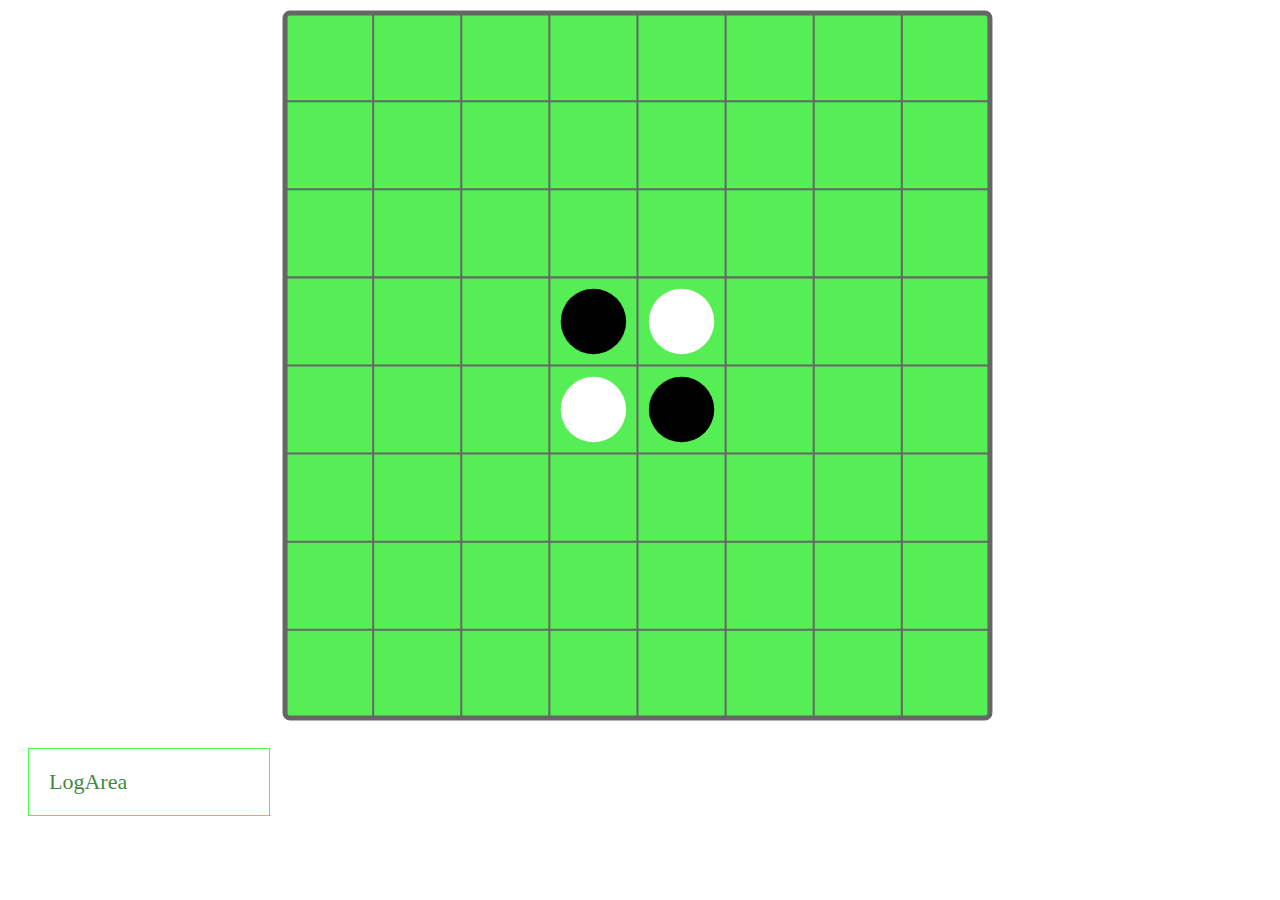
<file: index.html>
<!DOCTYPE HTML>
<html lang="ja">

<head>
    <meta charset="utf-8">
    <meta name="viewport" content="width=device-width,initial-scale=1">
    <link rel="stylesheet" href="FinalOthello.css">
    <link rel="icon" href="OSERO.ico">
    <title>
        Play Othello
    </title>
</head>

<body>
    <div id="svgWrap">
        <svg viewBox="0 0 1430 1430" xmlns="http://www.w3.org/2000/svg" id="SVGsheet">
            <rect x="10" y="10" width="1400" height="1400" fill="#5e5" stroke="#666" stroke-width="10" rx="10" ry="10"/>
            <g stroke="#666" stroke-width="4">
                <line x1="185" x2="185" y1="10" y2="1410" />
                <line x1="360" x2="360" y1="10" y2="1410" />
                <line x1="535" x2="535" y1="10" y2="1410" />
                <line x1="710" x2="710" y1="10" y2="1410" />
                <line x1="885" x2="885" y1="10" y2="1410" />
                <line x1="1060" x2="1060" y1="10" y2="1410" />
                <line x1="1235" x2="1235" y1="10" y2="1410" />
                <line x1="10" x2="1410" y1="185" y2="185" />
                <line x1="10" x2="1410" y1="360" y2="360" />
                <line x1="10" x2="1410" y1="535" y2="535" />
                <line x1="10" x2="1410" y1="710" y2="710" />
                <line x1="10" x2="1410" y1="885" y2="885" />
                <line x1="10" x2="1410" y1="1060" y2="1060" />
                <line x1="10" x2="1410" y1="1235" y2="1235" />
            </g>
            <g id="pieces">
                <circle class="pieceCircle" cx="97.5" cy="97.5" r="65" fill="#5e5" id="11" />
                <circle class="pieceCircle" cx="272.5" cy="97.5" r="65" fill="#5e5" id="21" />
                <circle class="pieceCircle" cx="447.5" cy="97.5" r="65" fill="#5e5" id="31" />
                <circle class="pieceCircle" cx="622.5" cy="97.5" r="65" fill="#5e5" id="41" />
                <circle class="pieceCircle" cx="797.5" cy="97.5" r="65" fill="#5e5" id="51" />
                <circle class="pieceCircle" cx="972.5" cy="97.5" r="65" fill="#5e5" id="61" />
                <circle class="pieceCircle" cx="1147.5" cy="97.5" r="65" fill="#5e5" id="71" />
                <circle class="pieceCircle" cx="1322.5" cy="97.5" r="65" fill="#5e5" id="81" />
                <circle class="pieceCircle" cx="97.5" cy="272.5" r="65" fill="#5e5" id="12" />
                <circle class="pieceCircle" cx="272.5" cy="272.5" r="65" fill="#5e5" id="22" />
                <circle class="pieceCircle" cx="447.5" cy="272.5" r="65" fill="#5e5" id="32" />
                <circle class="pieceCircle" cx="622.5" cy="272.5" r="65" fill="#5e5" id="42" />
                <circle class="pieceCircle" cx="797.5" cy="272.5" r="65" fill="#5e5" id="52" />
                <circle class="pieceCircle" cx="972.5" cy="272.5" r="65" fill="#5e5" id="62" />
                <circle class="pieceCircle" cx="1147.5" cy="272.5" r="65" fill="#5e5" id="72" />
                <circle class="pieceCircle" cx="1322.5" cy="272.5" r="65" fill="#5e5" id="82" />
                <circle class="pieceCircle" cx="97.5" cy="447.5" r="65" fill="#5e5" id="13" />
                <circle class="pieceCircle" cx="272.5" cy="447.5" r="65" fill="#5e5" id="23" />
                <circle class="pieceCircle" cx="447.5" cy="447.5" r="65" fill="#5e5" id="33" />
                <circle class="pieceCircle" cx="622.5" cy="447.5" r="65" fill="#5e5" id="43" />
                <circle class="pieceCircle" cx="797.5" cy="447.5" r="65" fill="#5e5" id="53" />
                <circle class="pieceCircle" cx="972.5" cy="447.5" r="65" fill="#5e5" id="63" />
                <circle class="pieceCircle" cx="1147.5" cy="447.5" r="65" fill="#5e5" id="73" />
                <circle class="pieceCircle" cx="1322.5" cy="447.5" r="65" fill="#5e5" id="83" />
                <circle class="pieceCircle" cx="97.5" cy="622.5" r="65" fill="#5e5" id="14" />
                <circle class="pieceCircle" cx="272.5" cy="622.5" r="65" fill="#5e5" id="24" />
                <circle class="pieceCircle" cx="447.5" cy="622.5" r="65" fill="#5e5" id="34" />
                <circle class="pieceCircle" cx="622.5" cy="622.5" r="65" fill="#000" id="44" />
                <circle class="pieceCircle" cx="797.5" cy="622.5" r="65" fill="#fff" id="54" />
                <circle class="pieceCircle" cx="972.5" cy="622.5" r="65" fill="#5e5" id="64" />
                <circle class="pieceCircle" cx="1147.5" cy="622.5" r="65" fill="#5e5" id="74" />
                <circle class="pieceCircle" cx="1322.5" cy="622.5" r="65" fill="#5e5" id="84" />
                <circle class="pieceCircle" cx="97.5" cy="797.5" r="65" fill="#5e5" id="15" />
                <circle class="pieceCircle" cx="272.5" cy="797.5" r="65" fill="#5e5" id="25" />
                <circle class="pieceCircle" cx="447.5" cy="797.5" r="65" fill="#5e5" id="35" />
                <circle class="pieceCircle" cx="622.5" cy="797.5" r="65" fill="#fff" id="45" />
                <circle class="pieceCircle" cx="797.5" cy="797.5" r="65" fill="#000" id="55" />
                <circle class="pieceCircle" cx="972.5" cy="797.5" r="65" fill="#5e5" id="65" />
                <circle class="pieceCircle" cx="1147.5" cy="797.5" r="65" fill="#5e5" id="75" />
                <circle class="pieceCircle" cx="1322.5" cy="797.5" r="65" fill="#5e5" id="85" />
                <circle class="pieceCircle" cx="97.5" cy="972.5" r="65" fill="#5e5" id="16" />
                <circle class="pieceCircle" cx="272.5" cy="972.5" r="65" fill="#5e5" id="26" />
                <circle class="pieceCircle" cx="447.5" cy="972.5" r="65" fill="#5e5" id="36" />
                <circle class="pieceCircle" cx="622.5" cy="972.5" r="65" fill="#5e5" id="46" />
                <circle class="pieceCircle" cx="797.5" cy="972.5" r="65" fill="#5e5" id="56" />
                <circle class="pieceCircle" cx="972.5" cy="972.5" r="65" fill="#5e5" id="66" />
                <circle class="pieceCircle" cx="1147.5" cy="972.5" r="65" fill="#5e5" id="76" />
                <circle class="pieceCircle" cx="1322.5" cy="972.5" r="65" fill="#5e5" id="86" />
                <circle class="pieceCircle" cx="97.5" cy="1147.5" r="65" fill="#5e5" id="17" />
                <circle class="pieceCircle" cx="272.5" cy="1147.5" r="65" fill="#5e5" id="27" />
                <circle class="pieceCircle" cx="447.5" cy="1147.5" r="65" fill="#5e5" id="37" />
                <circle class="pieceCircle" cx="622.5" cy="1147.5" r="65" fill="#5e5" id="47" />
                <circle class="pieceCircle" cx="797.5" cy="1147.5" r="65" fill="#5e5" id="57" />
                <circle class="pieceCircle" cx="972.5" cy="1147.5" r="65" fill="#5e5" id="67" />
                <circle class="pieceCircle" cx="1147.5" cy="1147.5" r="65" fill="#5e5" id="77" />
                <circle class="pieceCircle" cx="1322.5" cy="1147.5" r="65" fill="#5e5" id="87" />
                <circle class="pieceCircle" cx="97.5" cy="1322.5" r="65" fill="#5e5" id="18" />
                <circle class="pieceCircle" cx="272.5" cy="1322.5" r="65" fill="#5e5" id="28" />
                <circle class="pieceCircle" cx="447.5" cy="1322.5" r="65" fill="#5e5" id="38" />
                <circle class="pieceCircle" cx="622.5" cy="1322.5" r="65" fill="#5e5" id="48" />
                <circle class="pieceCircle" cx="797.5" cy="1322.5" r="65" fill="#5e5" id="58" />
                <circle class="pieceCircle" cx="972.5" cy="1322.5" r="65" fill="#5e5" id="68" />
                <circle class="pieceCircle" cx="1147.5" cy="1322.5" r="65" fill="#5e5" id="78" />
                <circle class="pieceCircle" cx="1322.5" cy="1322.5" r="65" fill="#5e5" id="88" />
            </g>
        </svg>
    </div>
    <div id="LogArea">
        LogArea
    </div>
    <script src="FinalOthello.js"></script>
</body>

</html>
</file>
<file: FinalOthello.css>
#svgWrap{
    height: 80vmin;
    width: 80vmin;
    margin: 0 auto;
}
.pieceCircle{
    transition: all 500ms linear 0s;
}
#LogArea{
    width: 200px;
    font-size: 22px;
    font-family: serif;
    color: #484;
    border: 1px solid #4f4;
    padding: 20px;
    margin: 20px;
}
</file>
